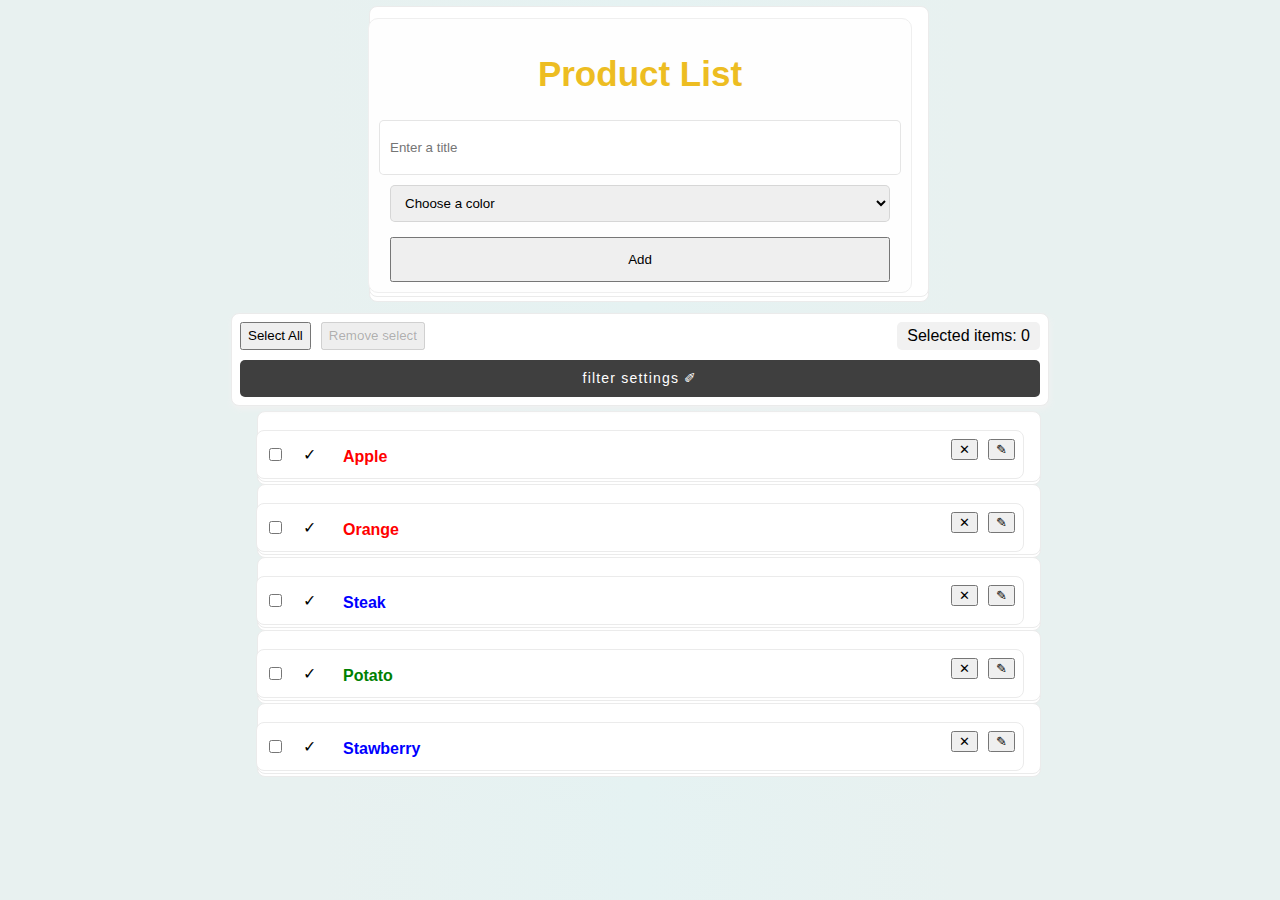
<file: index.html>
<!doctype html><html lang="en"><head><meta charset="utf-8"/><meta name="viewport" content="width=device-width,initial-scale=1"/><link rel="icon" href="/src/icons/Logo-icon.png"><link href="https://cdn.jsdelivr.net/npm/bootstrap@5.3.0-alpha3/dist/css/bootstrap.min.css" rel="stylesheet" integrity="sha384-KK94CHFLLe+nY2dmCWGMq91rCGa5gtU4mk92HdvYe+M/SXH301p5ILy+dN9+nJOZ" crossorigin="anonymous"><title>ProductList</title><link href="./static/css/main.357910e0.chunk.css" rel="stylesheet"></head><body><div id="root"></div><script src="https://cdn.jsdelivr.net/npm/bootstrap@5.3.0-alpha3/dist/js/bootstrap.bundle.min.js" integrity="sha384-ENjdO4Dr2bkBIFxQpeoTz1HIcje39Wm4jDKdf19U8gI4ddQ3GYNS7NTKfAdVQSZe" crossorigin="anonymous"></script><script>!function(e){function r(r){for(var n,a,f=r[0],l=r[1],i=r[2],p=0,s=[];p<f.length;p++)a=f[p],Object.prototype.hasOwnProperty.call(o,a)&&o[a]&&s.push(o[a][0]),o[a]=0;for(n in l)Object.prototype.hasOwnProperty.call(l,n)&&(e[n]=l[n]);for(c&&c(r);s.length;)s.shift()();return u.push.apply(u,i||[]),t()}function t(){for(var e,r=0;r<u.length;r++){for(var t=u[r],n=!0,f=1;f<t.length;f++){var l=t[f];0!==o[l]&&(n=!1)}n&&(u.splice(r--,1),e=a(a.s=t[0]))}return e}var n={},o={1:0},u=[];function a(r){if(n[r])return n[r].exports;var t=n[r]={i:r,l:!1,exports:{}};return e[r].call(t.exports,t,t.exports,a),t.l=!0,t.exports}a.m=e,a.c=n,a.d=function(e,r,t){a.o(e,r)||Object.defineProperty(e,r,{enumerable:!0,get:t})},a.r=function(e){"undefined"!=typeof Symbol&&Symbol.toStringTag&&Object.defineProperty(e,Symbol.toStringTag,{value:"Module"}),Object.defineProperty(e,"__esModule",{value:!0})},a.t=function(e,r){if(1&r&&(e=a(e)),8&r)return e;if(4&r&&"object"==typeof e&&e&&e.__esModule)return e;var t=Object.create(null);if(a.r(t),Object.defineProperty(t,"default",{enumerable:!0,value:e}),2&r&&"string"!=typeof e)for(var n in e)a.d(t,n,function(r){return e[r]}.bind(null,n));return t},a.n=function(e){var r=e&&e.__esModule?function(){return e.default}:function(){return e};return a.d(r,"a",r),r},a.o=function(e,r){return Object.prototype.hasOwnProperty.call(e,r)},a.p="./";var f=this["webpackJsonpreact_add-todo-form"]=this["webpackJsonpreact_add-todo-form"]||[],l=f.push.bind(f);f.push=r,f=f.slice();for(var i=0;i<f.length;i++)r(f[i]);var c=l;t()}([])</script><script src="./static/js/2.282baa33.chunk.js"></script><script src="./static/js/main.bb9d7f55.chunk.js"></script></body></html>
</file>
<file: static/css/main.357910e0.chunk.css>
iframe{display:none}html{font-family:Arial,"Helvetica Neue",Helvetica,sans-serif}button,label{cursor:pointer}.error{color:red;-webkit-animation:sectionOpened .8s;animation:sectionOpened .8s}body{background:linear-gradient(90deg,#e8f1f0 25%,#e5f2f2 50%,#e8f1f0 75%)}.App{display:flex;flex-direction:column;align-items:center;max-height:-webkit-max-content;max-height:max-content;padding:10px 0;border-radius:5px}.App__title{position:relative;font-size:35px;text-align:center;color:#edbd22;padding:2px 8px}.App__form{position:relative;display:flex;flex-direction:column;align-items:center;background-color:#fefefe;padding:10px;border-radius:10px;border:1px solid #efefef}.App__form:after{bottom:-5px}.App__form:after,.App__form:before{content:"";position:absolute;left:0;width:100%;height:100%;padding:8px;background-color:#fff;border-radius:8px;border:1px solid #ebebeb;z-index:-1}.App__form:before{bottom:-10px}.form__textInput{padding:8px 10px;margin-bottom:10px}.form__selectColor,.form__textInput{outline:0;border-radius:5px;border:1px solid rgba(1,1,1,.1);min-height:37px;min-width:300px}.form__selectColor{padding:8px 0 8px 10px}@media (min-width:550px){.form__textInput{min-width:500px;padding:8px 10px}.form__selectColor{min-width:500px;padding:5px 0 5px 10px}}.btn-outline-danger{margin:0 10px}.btn-todoAdd{min-width:300px;min-height:45px;margin:15px 0 0}@media (min-width:550px){.btn-todoAdd{min-width:500px}}.TodoList{display:flex;flex-direction:column;flex-grow:1}@media (min-width:800px){.TodoList{align-items:center}}.TodoInfo{display:flex;position:relative;min-width:330px;flex-grow:1;padding:8px;margin:12px 10px;border:1px solid #ebebeb;border-radius:8px;background-color:#fff}.TodoInfo:before{bottom:-7px}.TodoInfo:after,.TodoInfo:before{content:"";position:absolute;left:0;width:100%;height:53px;padding:8px;background-color:#fff;border-radius:8px;border:1px solid #ebebeb;z-index:-1}.TodoInfo:after{bottom:-4px}.TodoInfo__title{margin:4px 0;font-size:inherit;padding:5px 0 0 10px}.TodoInfo__title-selected{text-decoration:line-through;opacity:.7}.TodoInfo--completed .TodoInfo__title{color:#080}.TodoInfo-section,.TodoInfo-submitForm{display:flex;flex-grow:1}.TodoInfo-section{justify-content:space-between;-webkit-animation:sectionOpened .8s;animation:sectionOpened .8s}.TodoInfo__checkbox-section{display:flex}.TodoInfo-edit{display:flex;justify-content:space-between;flex-grow:1;-webkit-animation:sectionOpened .8s;animation:sectionOpened .8s}.TodoInfo-edit__input{max-width:150px;padding:0 10px}.TodoInfo-edit__input,.TodoInfo-edit__select{outline:0;border-radius:5px;border:1px solid rgba(1,1,1,.1);min-height:37px}.TodoInfo-edit__select{max-width:80px;margin-left:5px}.TodoInfo-edit__section{display:flex;flex-direction:row}@media (min-width:750px){.TodoInfo{min-width:750px}}.btn-success-check{display:flex;align-items:center;border-radius:50%;margin:0 5px;padding:3px 12.5px}.btn-success-submit{margin-left:10px}.error-border{border:1px solid #cc3434}@-webkit-keyframes sectionOpened{0%{opacity:0}to{opacity:1}}@keyframes sectionOpened{0%{opacity:0}to{opacity:1}}.TodoSelect{display:flex;flex-direction:column;min-width:300px;padding:8px;margin:20px 10px 12px;border:1px solid #ebebeb;border-radius:8px;background-color:#fff;box-shadow:1px 3px 6px #f1f1f1}.TodoSelect__section{display:flex;justify-content:space-between;flex-grow:1}.TodoSelect__selectButtons{display:flex;justify-content:center}.TodoSelect__title{font-size:16px;margin:auto 0;padding:5px 10px;background-color:#f1f1f1;border-radius:5px;transition:.2s}.TodoSelect__title--selected{background-color:#449444;color:#fff;transition:.2s}@media (max-width:430px){.TodoSelect,.TodoSelect__section{flex-direction:column}.TodoSelect__title{margin:10px 0 0;width:100%;text-align:center}}@media (min-width:800px){.TodoSelect{min-width:800px}}.TodoFilter{display:flex;flex-direction:column}.TodoFilter__toggler{font-family:"Arial",sans-serif;letter-spacing:1.2px;font-size:14px;text-align:center;line-height:35px;flex-grow:1;min-width:300px;min-height:35px;margin:10px 0 0;background-color:#3f3f3f;color:#fff;border:none;border-radius:5px;transition:.3s;cursor:pointer;z-index:2}.TodoFilter__toggler:hover{background-color:#646464}.TodoFilter__sectionList{display:flex;flex-direction:column;-webkit-transform:translateY(-2px);transform:translateY(-2px);justify-content:center;flex-grow:1;padding:10px 7px 7px;background-color:#fdfdfd;border:1px solid #f1f1f1;border-bottom-left-radius:5px;border-bottom-right-radius:5px;-webkit-animation:filterSectionOpened .5s;animation:filterSectionOpened .5s}.TodoFilter__button{margin:5px 0}@-webkit-keyframes filterSectionOpened{0%{opacity:0}to{opacity:1}}@keyframes filterSectionOpened{0%{opacity:0}to{opacity:1}}
/*# sourceMappingURL=main.357910e0.chunk.css.map */
</file>
